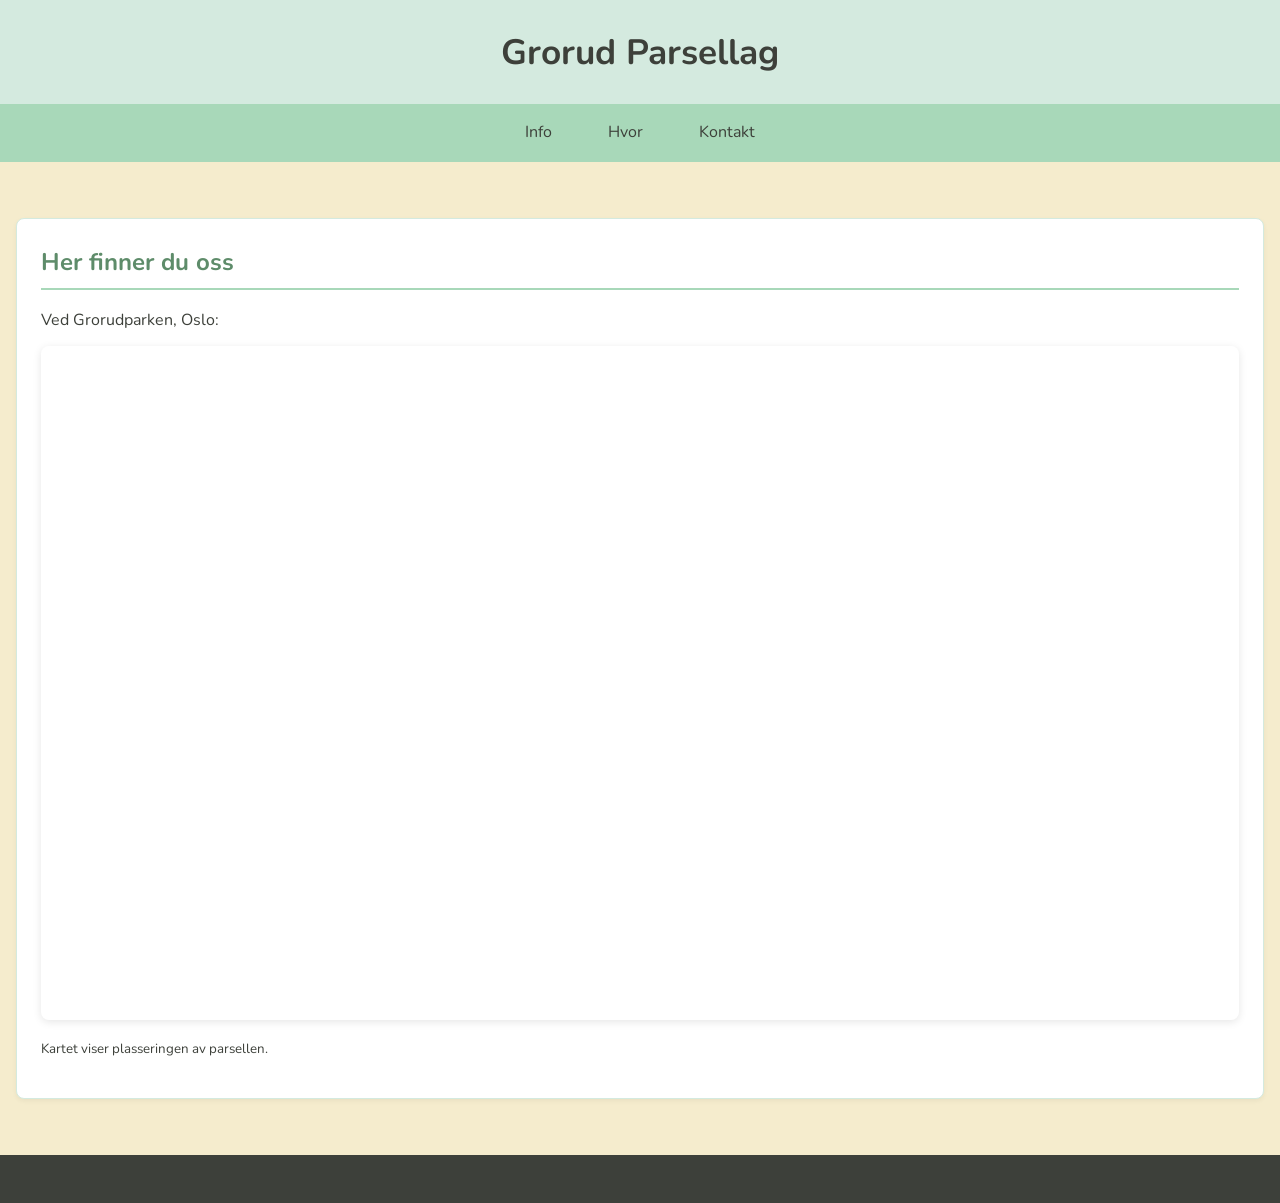
<file: hvor.html>
<!DOCTYPE html>
<html lang="nb">
<head>
    <meta charset="UTF-8">
    <meta name="viewport" content="width=device-width, initial-scale=1.0">
    <title>Hvor - Grorud Parsellag</title>
    <link href="https://fonts.googleapis.com/css2?family=Nunito:wght@400;700&display=swap" rel="stylesheet">
    <link rel="stylesheet" href="style.css">
</head>
<body>
    <header>
        <h1>Grorud Parsellag</h1>
    </header>
    <nav>
        <ul>
            <li><a href="index.html">Info</a></li>
            <li><a href="hvor.html">Hvor</a></li>
            <li><a href="kontakt.html">Kontakt</a></li>
        </ul>
    </nav>
    <main>
        <section id="location-info">
          <h2>Her finner du oss</h2>
          <p>Ved Grorudparken, Oslo:</p>
          <div class="iframe-container">
            <iframe 
              src="https://maps.google.com/maps?q=59.957053,10.877278&hl=no&z=17&maptype=satellite&output=embed" 
              allowfullscreen="" 
              loading="lazy" 
              referrerpolicy="no-referrer-when-downgrade">
            </iframe>
          </div>
          <p><small>Kartet viser plasseringen av parsellen.</small></p>
        </section>
    </main>
    <footer>
        <!-- Consistent with index.html, currently empty -->
        <!-- If index.html's footer gets content like <p>&copy; 2023 Grorud Parsellag</p>, replicate here -->
    </footer>
</body>
</html>
</file>
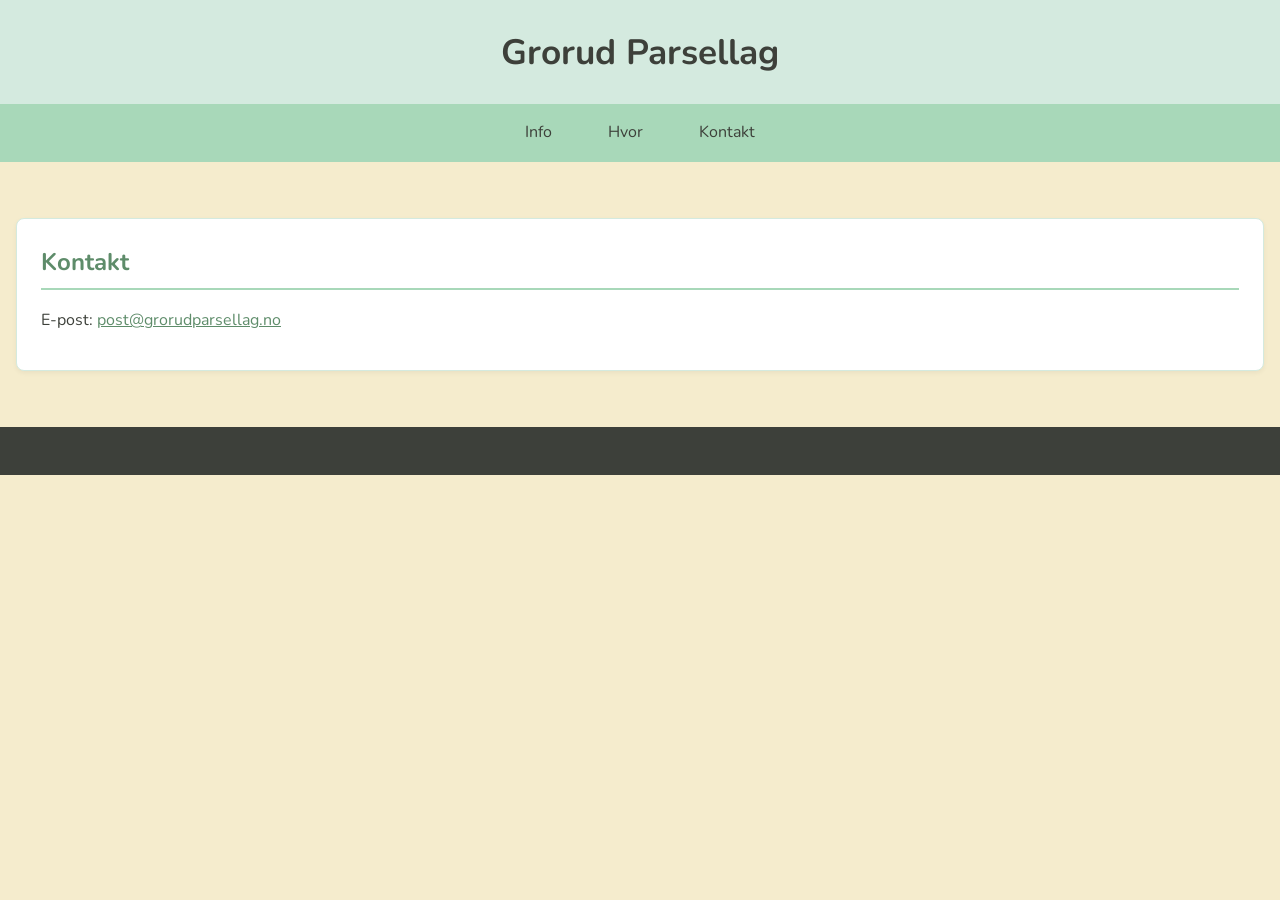
<file: kontakt.html>
<!DOCTYPE html>
<html lang="nb">
<head>
    <meta charset="UTF-8">
    <meta name="viewport" content="width=device-width, initial-scale=1.0">
    <title>Kontakt - Grorud Parsellag</title>
    <link href="https://fonts.googleapis.com/css2?family=Nunito:wght@400;700&display=swap" rel="stylesheet">
    <link rel="stylesheet" href="style.css">
</head>
<body>
    <header>
        <h1>Grorud Parsellag</h1>
    </header>
    <nav>
        <ul>
            <li><a href="index.html">Info</a></li>
            <li><a href="hvor.html">Hvor</a></li>
            <li><a href="kontakt.html">Kontakt</a></li>
        </ul>
    </nav>
    <main>
        <section id="kontakt">
            <h2>Kontakt</h2>
            <p>E-post: <a href="mailto:post@grorudparsellag.no">post@grorudparsellag.no</a></p>
        </section>
    </main>
    <footer>
    </footer>
</body>
</html>
</file>
<file: style.css>
* {
    box-sizing: border-box;
}

body {
    font-family: 'Nunito', sans-serif;
    margin: 0;
    padding: 0;
    background-color: #F5ECCD; /* Light beige/cream background */
    color: #3D403A; /* Dark green-gray text */
    line-height: 1.6; /* Added for better readability */
}

h1, h2, h3, h4, h5, h6 { /* Apply to all heading levels for consistency */
    font-family: 'Nunito', sans-serif; /* Added Nunito */
    /* Specific heading color will be handled by section or header h1 */
}

header {
    background-color: #D4EADF; /* Very light green */
    padding: 1.5em 1em; /* Slightly increased padding */
    text-align: center;
    /* Add a subtle bottom border if desired, e.g., border-bottom: 1px solid #A8D8B9; */
}

/* If there's an H1 in the header, style it */
header h1 { /* Assuming the main site title is an H1 in the header */
    margin: 0;
    color: #3D403A; /* Or a darker shade of green */
    font-size: 2.2em; /* Example size */
}

/* Navigation Styling */
nav {
    background-color: #A8D8B9; /* Soft minty green for nav background */
    padding: 0.5em 0; /* Adjusted padding */
}

nav ul {
    list-style-type: none;
    padding: 0.5em 0; /* Adjusted padding */
    text-align: center;
    margin: 0;
}

nav li {
    display: inline-block;
    margin: 0 10px; /* Adjusted margin */
}

nav a {
    text-decoration: none;
    color: #3D403A; /* Dark text on the green nav */
    padding: 0.5em 1em; /* Padding for clickable area */
    border-radius: 4px; /* Slightly rounded corners for links */
    transition: background-color 0.3s ease; /* Smooth hover transition */
}

nav a:hover, nav a:focus { /* Added focus for accessibility */
    background-color: #BCE2C9; /* Slightly lighter green on hover */
    color: #3D403A;
}

/* Main Content Area */
main {
    padding: 1.5em 1em; /* Increased padding */
}

/* Footer Styling */
footer {
    background-color: #3D403A; /* Dark green-gray footer */
    color: #F5ECCD; /* Light beige/cream text on footer */
    text-align: center;
    padding: 1.5em 0; /* Increased padding */
    margin-top: 2em; /* Space above footer */
}

/* Update media query styles if needed, for now, the color changes are global */
/* For example, ensure nav li stacking on mobile still looks good with new padding/margins */
@media screen and (max-width: 600px) {
    nav li {
        display: block;
        margin: 0.5em 0; /* Adjusted margin for stacked items */
    }
    nav a {
        display: block; /* Make links full width for easier tapping */
    }

    header h1 {
        font-size: 1.8em; /* Adjust heading size for mobile */
    }
}

/* Specific Section Styling (Kontakt, Location-Info) */
#kontakt, #location-info {
    margin-top: 2em;
    padding: 1.5em; /* Increased padding */
    background-color: #FFFFFF; /* White background for content sections to stand out */
    border: 1px solid #D4EADF; /* Light green border */
    border-radius: 8px; /* Rounded corners for sections */
    box-shadow: 0 2px 5px rgba(0,0,0,0.05); /* Subtle shadow */
}

#kontakt h2, #location-info h2 {
    margin-top: 0;
    color: #5E8C6A; /* Richer green for section titles */
    border-bottom: 2px solid #A8D8B9; /* Accent line under heading */
    padding-bottom: 0.3em;
    margin-bottom: 0.75em; /* Space below heading */
}

#kontakt p, #location-info p {
    margin-bottom: 0.75em; /* Adjusted paragraph spacing */
    /* line-height is inherited from body */
}

/* Link styling within sections */
#kontakt a, #location-info a { /* General links within these sections */
    color: #5E8C6A; /* Richer green for links */
    text-decoration: underline; /* Underline for clarity */
}

#kontakt a:hover, #location-info a:hover {
    color: #3D403A; /* Darker on hover */
    text-decoration: none; /* Optional: remove underline on hover */
}

/* Responsive image - no color changes needed, but ensure it's still good */
.responsive-image {
    max-width: 100%;
    height: auto;
    display: block;
    margin: 1.5em auto; /* Increased margin */
    border-radius: 8px; /* Rounded corners for image */
    box-shadow: 0 2px 8px rgba(0,0,0,0.1); /* Subtle shadow for image */
}

/* Iframe container - no color changes needed */
.iframe-container {
  position: relative;
  overflow: hidden;
  width: 100%;
  padding-top: 56.25%; /* 16:9 Aspect Ratio */
  margin-bottom: 1em;
  border-radius: 8px; /* Rounded corners for iframe container */
  box-shadow: 0 2px 8px rgba(0,0,0,0.1); /* Subtle shadow */
}

.iframe-container iframe {
  position: absolute;
  top: 0;
  left: 0;
  width: 100%;
  height: 100%;
  border: 0; /* Ensure no border from browser default */
}
</file>
